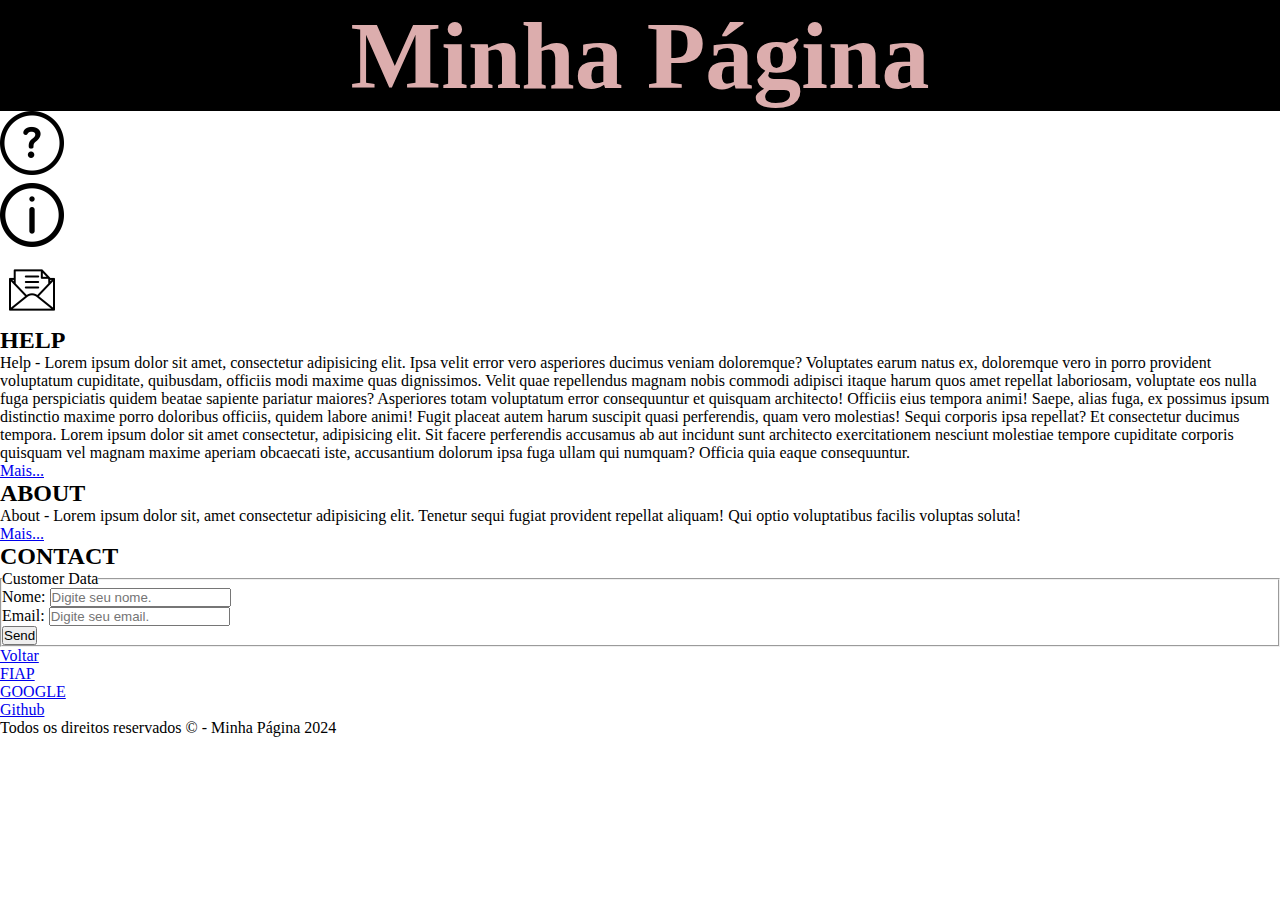
<file: index.html>
<!-- Este é um comentário em HTML. -->
<!DOCTYPE html>
<!-- Este é o DTD do HTML 5. -->

<html lang="pt-br">
  <head>
    <meta charset="UTF-8" />
    <meta name="viewport" content="width=device-width, initial-scale=1.0" />
    <title>HOME</title>
  
    </style>
    <link rel="stylesheet" href="./css/reset.css">
    <link rel="stylesheet" href="./css/style.css">

  </head>

  <body>
    <span id="topo"></span>
    <div class="container">
      <header class="cabecalho">
        <h1>Minha Página</h1>

        <nav>
          <ul>
            <li> <a href="./paginas/help.html"><img src="./img/question.png" alt="Interrogação" width="5%"> </a> </li>
            <li><a href="./paginas/about.html"> <img src="./img/info.png" alt="Letra i dentro de um círculo" width="5%"> </a></li>
            <li><a href="#contact"><img src="./img/contact.png" alt="Envelope com cartas." width="5%"></a></li>
          </ul>
        </nav>
      
      </header>

      <section class="conteudo">
        <div>
          <h2>HELP</h2>
          <p>Help - Lorem ipsum dolor sit amet, consectetur adipisicing elit. Ipsa velit error vero asperiores ducimus veniam doloremque? Voluptates earum natus ex, doloremque vero in porro provident voluptatum cupiditate, quibusdam, officiis modi maxime quas dignissimos. Velit quae repellendus magnam nobis commodi adipisci itaque harum quos amet repellat laboriosam, voluptate eos nulla fuga perspiciatis quidem beatae sapiente pariatur maiores? Asperiores totam voluptatum error consequuntur et quisquam architecto! Officiis eius tempora animi! Saepe, alias fuga, ex possimus ipsum distinctio maxime porro doloribus officiis, quidem labore animi! Fugit placeat autem harum suscipit quasi perferendis, quam vero molestias! Sequi corporis ipsa repellat? Et consectetur ducimus tempora. Lorem ipsum dolor sit amet consectetur, adipisicing elit. Sit facere perferendis accusamus ab aut incidunt sunt architecto exercitationem nesciunt molestiae tempore cupiditate corporis quisquam vel magnam maxime aperiam obcaecati iste, accusantium dolorum ipsa fuga ullam qui numquam? Officia quia eaque consequuntur.</p>
          <a href="#">Mais...</a>
        </div>
        <div>
          <h2>ABOUT</h2>
          <p>About - Lorem ipsum dolor sit, amet consectetur adipisicing elit. Tenetur sequi fugiat provident repellat aliquam! Qui optio voluptatibus facilis voluptas soluta!</p>
          <a href="#">Mais...</a>
        </div>
        <div id="contact">
          <h2>CONTACT</h2>
          <form>
            <fieldset>
              <legend>Customer Data</legend>
              <div>
                <label for="idNm">Nome:</label>
                <input type="text"  name="txtNm" id="idNm" placeholder="Digite seu nome."/>
              </div>
              <div>
                <label for="idEmail">Email:</label>
                <input type="email"  name="txtEmail" id="idEmail" placeholder="Digite seu email."/>
              </div>
              <div>
                <button type="button">Send</button>
              </div>
            </fieldset>
            <a href="#topo">Voltar</a>
          </form>
        </div>
      </section>

      <footer class="rodape">
        <nav>
          <!-- Unordered List-->
          <ul>
            <!-- List Item-->
            <li><a href="https://www2.fiap.com.br" target="_blank">FIAP</a></li>
            <li>
              <a href="https://www.google.com.br" target="_blank">GOOGLE</a>
            </li>
            <li><a href="https://github.com" target="_blank">Github</a></li>
            <!-- List Item-->
          </ul>
        </nav>
        <p>Todos os direitos reservados &copy; - Minha Página 2024</p>
      </footer>

    </div>
  </body>
</html>
</file>
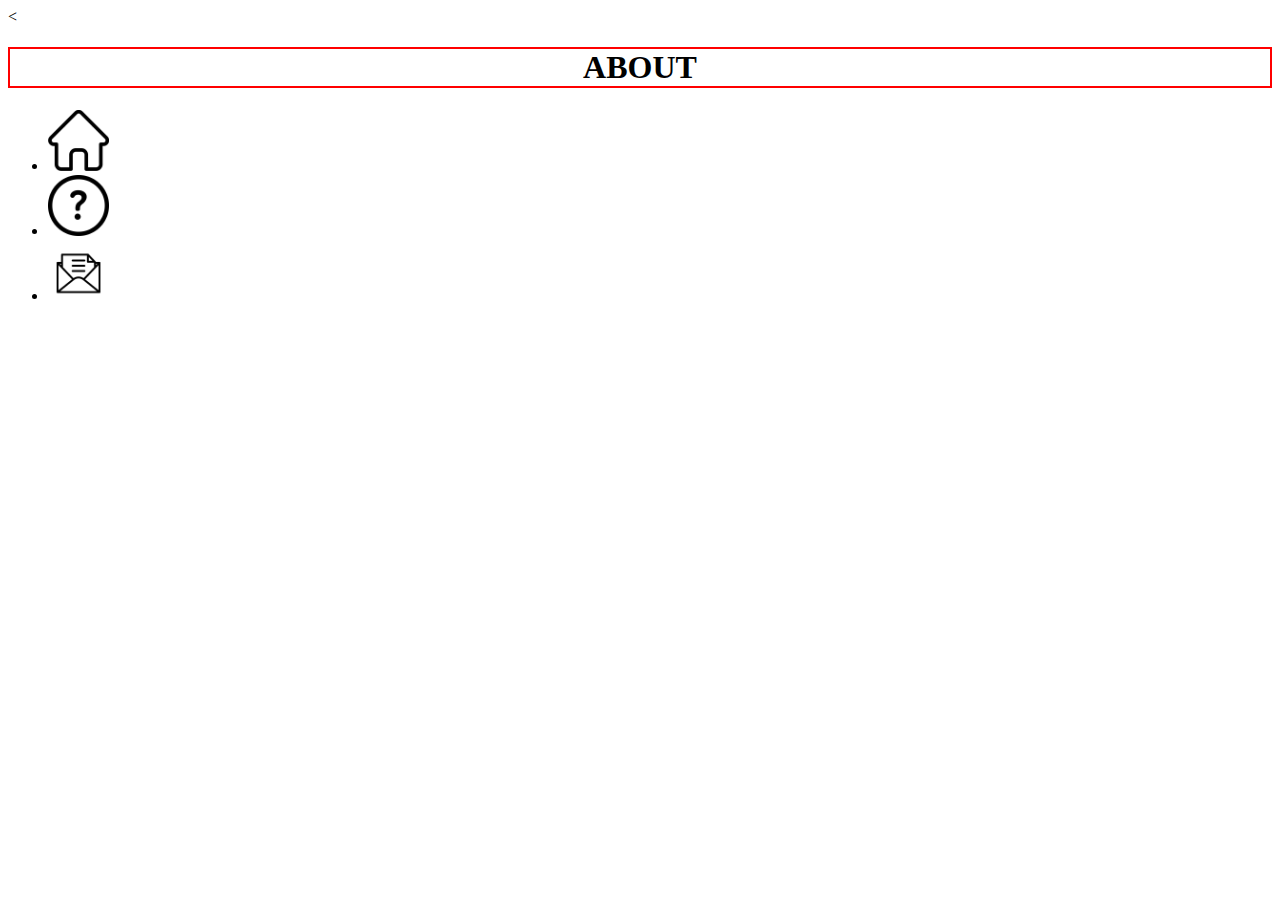
<file: paginas/about.html>
<<!DOCTYPE html>
<html lang="pt-br">
<head>
    <meta charset="UTF-8">
    <meta name="viewport" content="width=device-width, initial-scale=1.0">
    <title>ABOUT</title>
</head>
<body>
    <div class="container">
        <header class="cabecalho">
          <h1 style="text-align: center; border: solid 2px #ff0000">
            ABOUT
          </h1>
          <nav>
            <ul>
              <li><a href="../index.html"><img src="../img/home.png" alt="Uma casa" width="5%"> </a> </li>
              <li> <a href="./help.html"><img src="../img/question.png" alt="Interrogação" width="5%"> </a> </li>
              <li><a href="../index.html#contact"><img src="../img/contact.png" alt="Envelope com cartas." width="5%"></a></li>
            </ul>
          </nav>
        </header>
    </div>

</body>
</html>
</file>
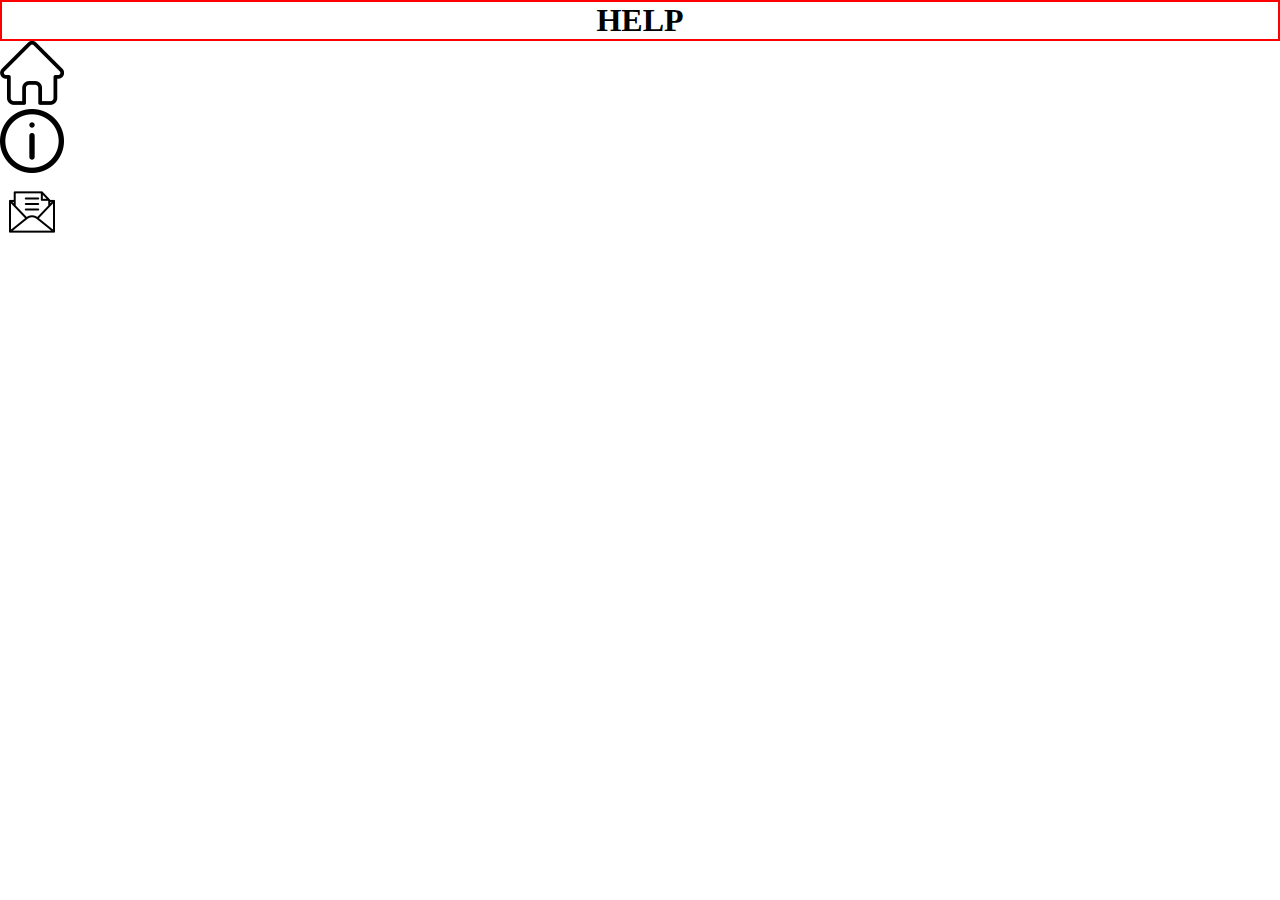
<file: paginas/help.html>
<!DOCTYPE html>
<html lang="pt-br">
<head>
    <meta charset="UTF-8">
    <meta name="viewport" content="width=device-width, initial-scale=1.0">
    <title>HELP</title>

    <link rel="stylesheet" href="../css/reset.css">

</head>
<body>

    <div class="container">
        <header class="cabecalho">
          <h1 style="text-align: center; border: solid 2px #ff0000">
            HELP
          </h1>
          <nav>
            <ul>
              <li><a href="../index.html"><img src="../img/home.png" alt="Uma casa" width="5%"> </a> </li>
              <li><a href="./about.html"> <img src="../img/info.png" alt="Letra i dentro de um círculo" width="5%"> </a></li>
              <li><a href="../index.html#contact"><img src="../img/contact.png" alt="Envelope com cartas." width="5%"></a></li>
            </ul>
          </nav>
        </header>
    </div>

</body>
</html>
</file>
<file: css/style.css>
/* esse é um comentário em css */
/* e esse é um comentário
em linha para faciliara a leitura*/

/* exemplo de seletores*/

/*ex de seletor tipo TAG*/
header{
    font-size: 32px;
 }
 
 h1{
    background-color: #000;
    color: rgb(220, 173, 173);
    text-align: center;
    font-size: 3em;
 }
</file>
